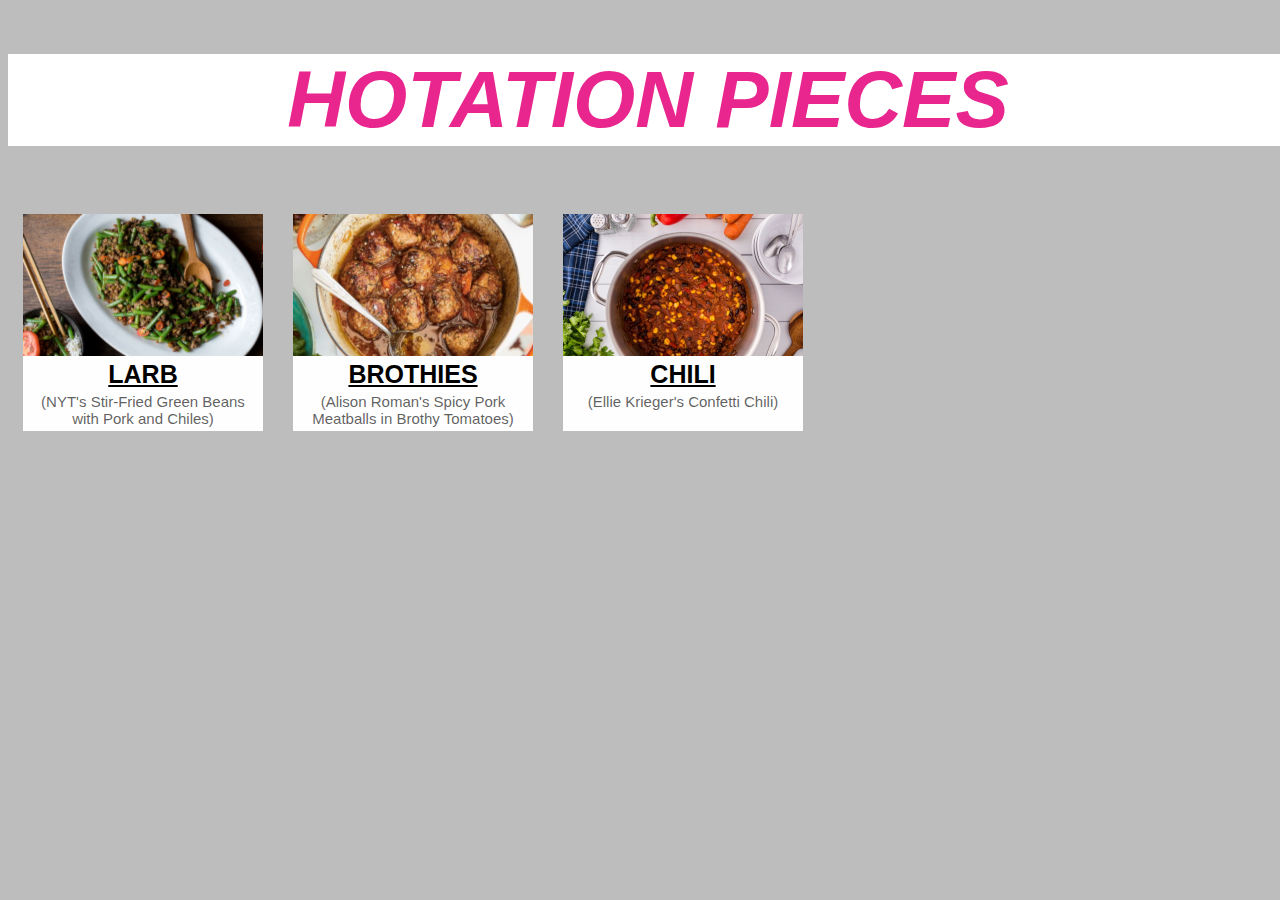
<file: index.html>
<!DOCTYPE html>
<html lang="en">
<head>
    <meta charset="UTF-8">
    <title>Recipes</title>
    <link rel="stylesheet" href="style.css">
</head>
<body>
    <div class="main">
       
        <h1>HOTATION PIECES</h1>
       
        <div class="recipe-box">
            
            <a href="./recipes/larb.html">
                <div class="recipe">
                    <img class="recipe-image" src="./img/larb.jpg">
                    <div class="recipe-title">LARB</div>
                    <div class="recipe-description">(NYT's Stir-Fried Green Beans with Pork and Chiles)</div>
                </div>
            </a>

            <a href="./recipes/brothy-tomatoes.html">
                <div class="recipe">
                    <img class="recipe-image" src="./img/brothies.jpg">
                    <div class="recipe-title">BROTHIES</div>
                    <div class="recipe-description">(Alison Roman's Spicy Pork Meatballs in Brothy Tomatoes)</div>
                </div>
            </a>

            <a href="./recipes/chili.html">
                <div class="recipe">
                    <img class="recipe-image" src="./img/chili.jpg">
                    <div class="recipe-title">CHILI</div>
                    <div class="recipe-description">(Ellie Krieger's Confetti Chili)<br>&nbsp;</div>
                </div>
            </a>

        </div class="recipe-box">
    
    </div>

</body>
</html>
</file>
<file: style.css>
html, body, .main {
    width: 100%;
    min-height: 100%;
}

body {
    background-color: #BEBDBD;

}

h1 {
    text-align: center;
    font-family: Arial, Helvetica, sans-serif;
    font-weight: bolder;
    color: #e8268e;
    font-style:italic;
    font-size: 80px;
    background-color: white;
}

a {
    text-decoration: none;
}

.recipe {
    background-color: rgb(254, 254, 254);
    max-width: 240px;
    max-height: 100%;
    margin: 15px;
}

.recipe:hover {
    background-color: #F475C6;
    transform: scale(1.1);
}

.recipe-title {
    text-align: center;
    font-family: Arial, Helvetica, sans-serif;
    color:black;
    font-size: 25px;
    font-weight: bold;
    text-decoration: underline;
}

.recipe-description {
    text-align: center;
    font-family: Arial, Helvetica, sans-serif;
    color:rgba(0, 0, 0, 0.641);
    text-decoration: none;
    font-weight: lighter;
    font-size: 15px;
    padding: 4px;
}

.recipe-image {
    max-width: 100%;
    max-height: 100%
}

.main-pic {
    object-fit: contain;
    width: 50%;
    height: auto;
}

.recipe-box {
    display: flex;
}
</file>
